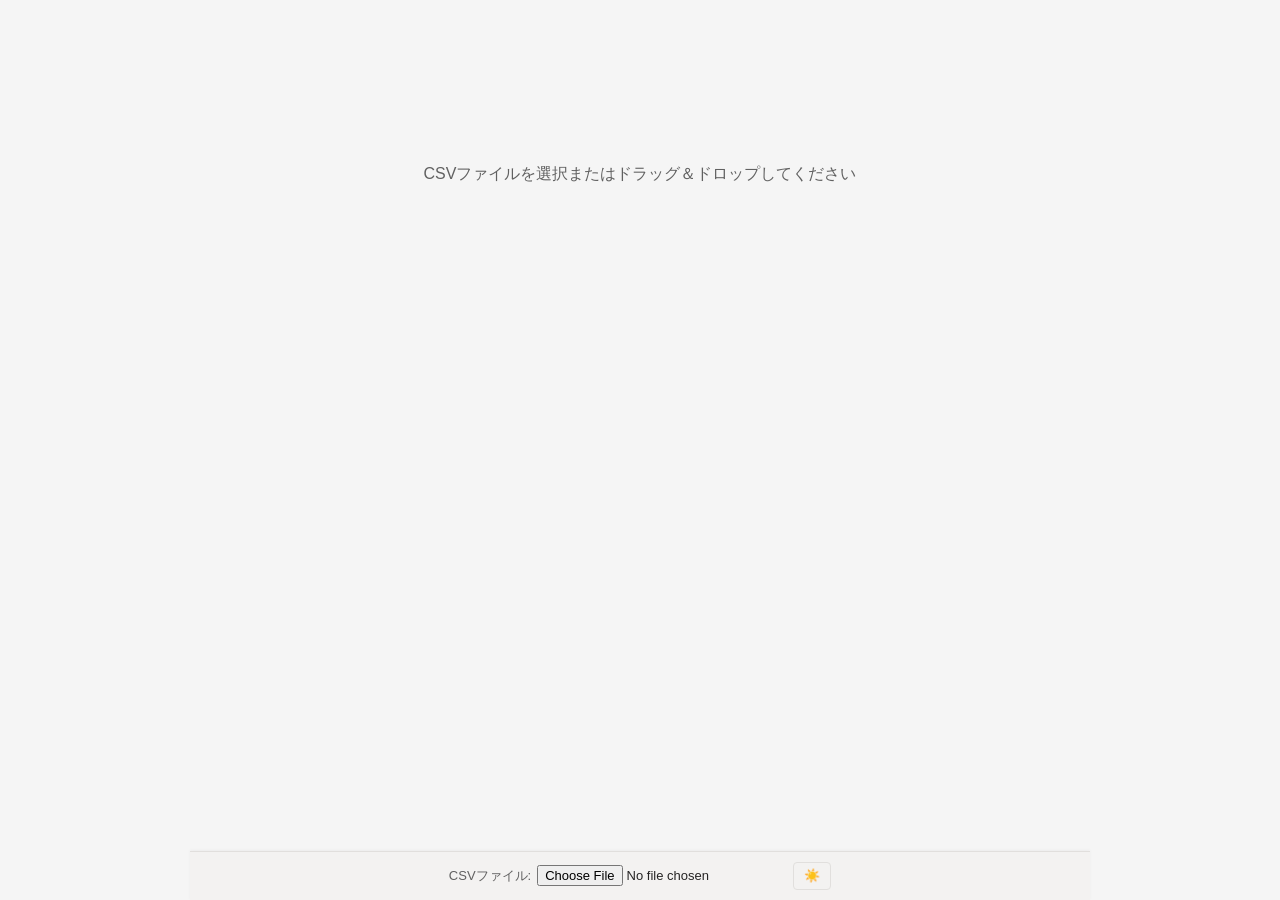
<file: index.html>
<!DOCTYPE html>
<html lang="ja">
<head>
    <meta charset="UTF-8">
    <meta name="viewport" content="width=device-width, initial-scale=1.0">
    <title>Teams Chat Viewer</title>
    <link rel="stylesheet" href="css/style.css">
</head>
<body>
    <div class="app-container">
        <div class="chat-header" id="chatHeader" style="display: none;">
            <h1 id="chatTitle"></h1>
        </div>

        <div class="chat-container" id="chatContainer">
            <div class="empty-state">
                <p>CSVファイルを選択またはドラッグ＆ドロップしてください</p>
            </div>
        </div>

        <div id="ariaStatus" class="sr-only" aria-live="polite" aria-atomic="true"></div>

        <div class="loading" id="loadingIndicator" style="display: none;">
            <div class="loading-spinner"></div>
            <span>読み込み中...</span>
        </div>

        <div class="controls">
            <div class="control-group">
                <label for="csvFile">CSVファイル:</label>
                <input type="file" id="csvFile" accept=".csv" aria-label="チャットログのCSVファイル">
            </div>
            <div class="control-group" id="selfSelectorGroup" style="display: none;">
                <label for="selfSelect">自分:</label>
                <select id="selfSelect" aria-label="自分として表示する送信者">
                    <option value="">-- 選択 --</option>
                </select>
            </div>
            <button class="btn-theme" id="themeToggle" title="テーマ切り替え" aria-label="ライト、ダーク、ハイコントラストのテーマを切り替え">☀️</button>
        </div>
    </div>

    <script src="js/app.js"></script>
</body>
</html>
</file>
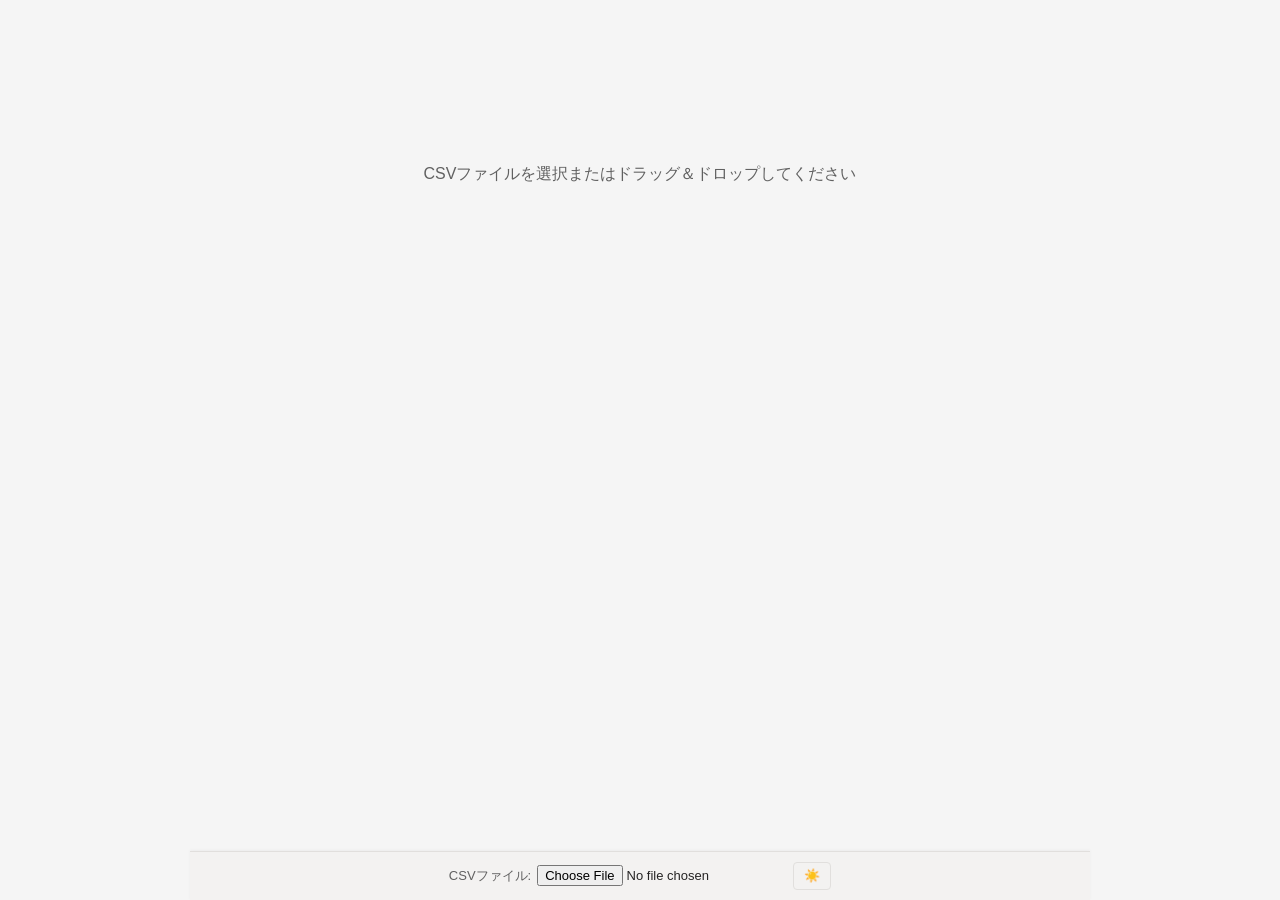
<file: teams-chat-csv-viewer.html>
<!DOCTYPE html>
<html lang="ja">
<head>
    <meta charset="UTF-8">
    <meta name="viewport" content="width=device-width, initial-scale=1.0">
    <title>Teams Chat Viewer</title>
    <style>
/* Teams Chat Viewer - CSS Variables for Light/Dark Theme */

/* Screen-reader only element for aria-live announcements */
.sr-only {
    position: absolute;
    width: 1px;
    height: 1px;
    padding: 0;
    margin: -1px;
    overflow: hidden;
    clip: rect(0, 0, 0, 0);
    white-space: nowrap;
    border: 0;
}

:root {
    /* Light Theme (default) */
    --bg-app: #f5f5f5;
    --bg-surface: #ffffff;
    --bg-surface-alt: #f3f2f1;
    --border-color: #e1dfdd;
    --text-primary: #252424;
    --text-secondary: #616161;
    --accent: #6264a7;
    --accent-bg: rgba(98, 100, 167, 0.1);
    --own-bubble: #e5e5f1;
    --own-bubble-text: #252424;
    --other-bubble: #ffffff;
    --other-bubble-text: #252424;
    --shadow: rgba(0, 0, 0, 0.08);
    --shadow-soft: rgba(0, 0, 0, 0.04);
}

[data-theme="light"] {
    /* Light Theme override — ensures explicit light setting works */
    --bg-app: #f5f5f5;
    --bg-surface: #ffffff;
    --bg-surface-alt: #f3f2f1;
    --border-color: #e1dfdd;
    --text-primary: #252424;
    --text-secondary: #616161;
    --accent: #6264a7;
    --accent-bg: rgba(98, 100, 167, 0.1);
    --own-bubble: #e5e5f1;
    --own-bubble-text: #252424;
    --other-bubble: #ffffff;
    --other-bubble-text: #252424;
    --shadow: rgba(0, 0, 0, 0.08);
    --shadow-soft: rgba(0, 0, 0, 0.04);
}

[data-theme="dark"] {
    /* Dark Theme (Teams dark mode inspired) */
    --bg-app: #1f1f1f;
    --bg-surface: #292929;
    --bg-surface-alt: #2d2d2d;
    --border-color: #3f3f3f;
    --text-primary: #ffffff;
    --text-secondary: #adadb8;
    --accent: #a6a7dc;
    --accent-bg: rgba(166, 167, 220, 0.15);
    --own-bubble: #2d2c5e;
    --own-bubble-text: #ffffff;
    --other-bubble: #323232;
    --other-bubble-text: #ffffff;
    --shadow: rgba(0, 0, 0, 0.2);
    --shadow-soft: rgba(0, 0, 0, 0.15);
}

[data-theme="high-contrast"] {
    /* High Contrast Theme (Teams HC Black) */
    --bg-app: #000000;
    --bg-surface: #000000;
    --bg-surface-alt: #000000;
    --border-color: #ffffff;
    --text-primary: #ffffff;
    --text-secondary: #ffffff;
    --accent: #ffff00;
    --accent-bg: rgba(255, 255, 0, 0.2);
    --own-bubble: #000000;
    --own-bubble-text: #ffffff;
    --other-bubble: #000000;
    --other-bubble-text: #ffffff;
    --shadow: rgba(255, 255, 255, 0.0);
    --shadow-soft: rgba(255, 255, 255, 0.0);
}

* {
    margin: 0;
    padding: 0;
    box-sizing: border-box;
}

body {
    font-family: "Segoe UI", "Helvetica Neue", Helvetica, Arial, sans-serif;
    background-color: var(--bg-app);
    color: var(--text-primary);
    line-height: 1.5;
}

.app-container {
    max-width: 900px;
    margin: 0 auto;
    min-height: 100vh;
    display: flex;
    flex-direction: column;
    background-color: var(--bg-app);
}

/* Controls */
.controls {
    background-color: var(--bg-surface-alt);
    border-top: 1px solid var(--border-color);
    padding: 10px 24px;
    display: flex;
    flex-wrap: wrap;
    gap: 10px;
    align-items: center;
    justify-content: center;
    position: sticky;
    bottom: 0;
    z-index: 100;
    box-shadow: 0 -1px 3px var(--shadow-soft);
    font-size: 13px;
}

.control-group {
    display: flex;
    align-items: center;
    gap: 6px;
}

.control-group label {
    font-size: 13px;
    font-weight: 500;
    color: var(--text-secondary);
    white-space: nowrap;
}

input[type="file"] {
    font-size: 13px;
    color: var(--text-primary);
    cursor: pointer;
}

select {
    font-size: 13px;
    padding: 4px 10px;
    border: 1px solid var(--border-color);
    border-radius: 4px;
    background-color: var(--bg-surface);
    color: var(--text-primary);
    cursor: pointer;
    min-width: 140px;
}

select:focus {
    border-color: var(--accent);
}

select:focus-visible {
    outline: 2px solid var(--accent);
    outline-offset: 2px;
}

input[type="file"]:focus-visible {
    outline: 2px solid var(--accent);
    outline-offset: 2px;
    border-radius: 4px;
}

.btn-theme:focus-visible {
    outline: 2px solid var(--accent);
    outline-offset: 2px;
}

/* Theme Toggle Button */
.btn-theme {
    background: none;
    border: 1px solid var(--border-color);
    border-radius: 4px;
    padding: 4px 10px;
    font-size: 13px;
    color: var(--text-secondary);
    cursor: pointer;
    transition: background-color 0.2s;
    line-height: 1.4;
}

.btn-theme:hover {
    background-color: var(--bg-surface);
    color: var(--text-primary);
}

[data-theme="high-contrast"] .btn-theme:hover {
    background-color: var(--text-primary);
    color: var(--bg-app);
    outline: 2px solid var(--text-primary);
}
.chat-header {
    background-color: var(--bg-surface-alt);
    padding: 20px 24px;
    border-bottom: 1px solid var(--border-color);
    text-align: center;
    position: sticky;
    top: 0;
    z-index: 101;
}

.chat-header h1 {
    font-size: 18px;
    font-weight: 700;
    color: var(--text-primary);
    margin: 0;
}

/* Loading Indicator */
.loading {
    display: flex;
    align-items: center;
    justify-content: center;
    gap: 10px;
    padding: 12px;
    position: sticky;
    top: 0;
    z-index: 102;
    background-color: var(--bg-surface);
    border-bottom: 1px solid var(--border-color);
    font-size: 13px;
    color: var(--text-secondary);
}

.loading-spinner {
    width: 16px;
    height: 16px;
    border: 2px solid var(--border-color);
    border-top-color: var(--accent);
    border-radius: 50%;
    animation: spin 0.8s linear infinite;
}

@keyframes spin {
    to { transform: rotate(360deg); }
}

/* Chat Container */
.chat-container {
    flex: 1;
    padding: 24px;
    padding-bottom: 100px;
    overflow-y: auto;
    display: flex;
    flex-direction: column;
    gap: 16px;
}

/* Drag-and-drop visual feedback */
.chat-container.drag-over {
    background-color: var(--accent-bg);
    outline: 2px dashed var(--accent);
    outline-offset: -12px;
    border-radius: 4px;
}

.empty-state {
    display: flex;
    align-items: center;
    justify-content: center;
    height: 100%;
    min-height: 300px;
    color: var(--text-secondary);
    font-size: 16px;
}

/* Message Bubble */
.message {
    display: flex;
    flex-direction: column;
    max-width: 80%;
    animation: fadeIn 0.2s ease-out;
    /* Browser-native virtual rendering: skip paint/layout for off-screen items */
    content-visibility: auto;
    contain-intrinsic-size: auto 60px;
}

/* Suppress animation after initial load to reduce composite layer overhead */
.loaded .message {
    animation: none;
}

/* Reduce gap for consecutive messages from the same sender */
.message[data-consecutive="true"] {
    margin-top: 4px;
}

@keyframes fadeIn {
    from {
        opacity: 0;
        transform: translateY(4px);
    }
    to {
        opacity: 1;
        transform: translateY(0);
    }
}

.message.own {
    align-self: flex-end;
    align-items: flex-end;
}

.message.other {
    align-self: flex-start;
    align-items: flex-start;
}

.message-header {
    display: flex;
    align-items: center;
    gap: 6px;
    margin-bottom: 2px;
    padding: 0 4px;
}

.message-sender {
    font-size: 12px;
    font-weight: 600;
    color: var(--accent);
}

.message.own .message-sender {
    color: var(--text-secondary);
}

.message-content {
    padding: 12px 16px;
    border-radius: 8px;
    font-size: 14px;
    line-height: 1.5;
    word-wrap: break-word;
    white-space: pre-wrap;
}

.message.own .message-content {
    background-color: var(--own-bubble);
    color: var(--own-bubble-text);
    border-bottom-right-radius: 2px;
}

.message.other .message-content {
    background-color: var(--other-bubble);
    color: var(--other-bubble-text);
    border-bottom-left-radius: 2px;
    box-shadow: 0 1px 2px var(--shadow);
}

[data-theme="high-contrast"] .message-content {
    border: 1px solid var(--border-color);
}

.message-time {
    font-size: 11px;
    color: var(--text-secondary);
}

.message-attachments {
    font-size: 11px;
    color: var(--accent);
    background-color: inherit;
    padding: 2px 8px;
    border-radius: 10px;
    text-decoration: none;
    display: block;
    text-align: left;
    margin-top: 4px;
}

.message-attachments:hover {
    text-decoration: underline;
}

/* Links inside message content */
.content-link {
    color: var(--accent);
    text-decoration: underline;
    word-break: break-all;
}

/* Respect user's motion preferences */
@media (prefers-reduced-motion: reduce) {
    .message {
        animation: none;
    }

    .loading-spinner {
        animation: none;
    }
}

/* Responsive */
@media (max-width: 600px) {
    .controls {
        flex-direction: column;
        align-items: stretch;
    }

    .control-group {
        flex-direction: column;
        align-items: flex-start;
    }

    select {
        width: 100%;
    }

    .chat-container {
        padding: 16px;
        padding-bottom: 100px;
    }

    .message {
        max-width: 90%;
    }
}
</style>
</head>
<body>
    <div class="app-container">
        <div class="chat-header" id="chatHeader" style="display: none;">
            <h1 id="chatTitle"></h1>
        </div>

        <div class="chat-container" id="chatContainer">
            <div class="empty-state">
                <p>CSVファイルを選択またはドラッグ＆ドロップしてください</p>
            </div>
        </div>

        <div id="ariaStatus" class="sr-only" aria-live="polite" aria-atomic="true"></div>

        <div class="loading" id="loadingIndicator" style="display: none;">
            <div class="loading-spinner"></div>
            <span>読み込み中...</span>
        </div>

        <div class="controls">
            <div class="control-group">
                <label for="csvFile">CSVファイル:</label>
                <input type="file" id="csvFile" accept=".csv" aria-label="チャットログのCSVファイル">
            </div>
            <div class="control-group" id="selfSelectorGroup" style="display: none;">
                <label for="selfSelect">自分:</label>
                <select id="selfSelect" aria-label="自分として表示する送信者">
                    <option value="">-- 選択 --</option>
                </select>
            </div>
            <button class="btn-theme" id="themeToggle" title="テーマ切り替え" aria-label="ライト、ダーク、ハイコントラストのテーマを切り替え">☀️</button>
        </div>
    </div>

    <script>
(function () {
    'use strict';

    // DOM Elements
    const csvFileInput = document.getElementById('csvFile');
    const selfSelect = document.getElementById('selfSelect');
    const selfSelectorGroup = document.getElementById('selfSelectorGroup');
    const chatHeader = document.getElementById('chatHeader');
    const chatTitle = document.getElementById('chatTitle');
    const chatContainer = document.getElementById('chatContainer');
    const themeToggle = document.getElementById('themeToggle');
    const loadingIndicator = document.getElementById('loadingIndicator');
    const ariaStatus = document.getElementById('ariaStatus');

    // State
    let parsedMessages = [];
    let currentSelf = '';
    let currentFileName = '';
    let currentTheme = 'light';

    // Theme definitions
    const THEMES = ['light', 'dark', 'high-contrast'];
    const THEME_ICONS = {
        light: '☀️',
        dark: '🌙',
        'high-contrast': '🔳'
    };

    /**
     * Parse CSV text (RFC 4180 compliant)
     * Handles quoted fields with embedded commas and newlines.
     */
    function parseCSV(text) {
        const lines = [];
        let currentLine = [];
        const fieldChars = [];
        let inQuotes = false;
        let i = 0;

        function flushField() {
            currentLine.push(fieldChars.join(''));
            fieldChars.length = 0;
        }

        while (i < text.length) {
            const char = text[i];
            const nextChar = text[i + 1];

            if (inQuotes) {
                if (char === '"') {
                    if (nextChar === '"') {
                        fieldChars.push('"');
                        i += 2;
                        continue;
                    } else {
                        inQuotes = false;
                    }
                } else {
                    fieldChars.push(char);
                }
            } else {
                if (char === '"') {
                    inQuotes = true;
                } else if (char === ',') {
                    flushField();
                } else if (char === '\r' && nextChar === '\n') {
                    flushField();
                    lines.push(currentLine);
                    currentLine = [];
                    i++; // skip \n
                } else if (char === '\n' || char === '\r') {
                    flushField();
                    lines.push(currentLine);
                    currentLine = [];
                } else {
                    fieldChars.push(char);
                }
            }
            i++;
        }

        // Flush remaining field
        flushField();
        if (currentLine.length > 1 || (currentLine.length === 1 && currentLine[0] !== '')) {
            lines.push(currentLine);
        }

        if (lines.length === 0) return [];

        const headers = lines[0];
        const result = [];

        for (let j = 1; j < lines.length; j++) {
            const row = lines[j];
            const obj = {};
            for (let k = 0; k < headers.length; k++) {
                const key = headers[k].trim().replace(/^"|"$/g, '');
                const value = row[k] !== undefined ? row[k] : '';
                obj[key] = value;
            }
            result.push(obj);
        }

        return result;
    }

    /**
     * Extract unique sender names from messages.
     */
    function extractSenders(messages) {
        const senders = new Set();
        for (const msg of messages) {
            if (msg.From) {
                senders.add(msg.From);
            }
        }
        return Array.from(senders);
    }

    /**
     * Update the "self" selector dropdown with sender names.
     */
    function updateSelfSelector(senders) {
        selfSelect.innerHTML = '<option value="">-- 選択 --</option>';
        for (const sender of senders) {
            const option = document.createElement('option');
            option.value = sender;
            option.textContent = sender;
            selfSelect.appendChild(option);
        }
    }

    /**
     * Populate a container with text nodes and clickable links.
     * URLs are parsed; link text is the decoded filename portion.
     */
    function appendContentWithLinks(container, text) {
        // Match URLs, but stop at closing brackets commonly used as delimiters
        const urlRegex = /(https?:\/\/[^\s)\]}>]+)/g;
        let lastIndex = 0;
        let match;
        let found = false;

        while ((match = urlRegex.exec(text)) !== null) {
            found = true;
            const fullMatch = match[0];
            let url = fullMatch;

            // Strip trailing punctuation
            while (url.length > 0 && '.,;:!?'.includes(url[url.length - 1])) {
                url = url.slice(0, -1);
            }

            // Check for unbalanced parentheses and restore ')' if needed
            let parenCount = 0;
            for (let i = 0; i < url.length; i++) {
                if (url[i] === '(') parenCount++;
                else if (url[i] === ')') parenCount--;
            }

            let restoredChars = '';
            if (parenCount > 0) {
                let pos = match.index + fullMatch.length;
                while (parenCount > 0 && pos < text.length && text[pos] === ')') {
                    restoredChars += ')';
                    url += ')';
                    parenCount--;
                    pos++;
                }
            }

            if (match.index > lastIndex) {
                container.appendChild(document.createTextNode(text.slice(lastIndex, match.index)));
            }

            let rawFileName = url.substring(url.lastIndexOf('/') + 1);
            if (!rawFileName) {
                const trimmed = url.replace(/\/+$/, '');
                rawFileName = trimmed.substring(trimmed.lastIndexOf('/') + 1) || trimmed;
            }
            let decodedFileName;
            try {
                decodedFileName = decodeURIComponent(rawFileName);
            } catch (_e) {
                decodedFileName = rawFileName;
            }
            const a = document.createElement('a');
            a.href = url;
            a.target = '_blank';
            a.rel = 'noopener noreferrer';
            a.className = 'content-link';
            a.textContent = decodedFileName;
            container.appendChild(a);

            lastIndex = match.index + fullMatch.length + restoredChars.length;
        }

        if (!found) {
            container.textContent = text;
        } else if (lastIndex < text.length) {
            container.appendChild(document.createTextNode(text.slice(lastIndex)));
        }
    }

    /**
     * Render a single message element.
     * @param {Object} message
     * @param {Object|null} prevMessage - previous message for consecutive detection
     */
    function createMessageElement(message, prevMessage) {
        const from = message.From || 'Unknown';
        const content = message.Content || '';
        const dateTime = message.DateTime || '';
        const attachments = message.Attachments || '';
        const isOwn = from === currentSelf;
        const isConsecutive = prevMessage && prevMessage.From === from;

        const msgDiv = document.createElement('div');
        msgDiv.className = 'message ' + (isOwn ? 'own' : 'other');
        if (isConsecutive) {
            msgDiv.setAttribute('data-consecutive', 'true');
        }

        const headerDiv = document.createElement('div');
        headerDiv.className = 'message-header';

        const senderDiv = document.createElement('div');
        senderDiv.className = 'message-sender';
        senderDiv.textContent = from;

        const timeSpan = document.createElement('span');
        timeSpan.className = 'message-time';
        timeSpan.textContent = dateTime;

        headerDiv.appendChild(senderDiv);
        headerDiv.appendChild(timeSpan);

        const contentDiv = document.createElement('div');
        contentDiv.className = 'message-content';
        appendContentWithLinks(contentDiv, content);

        if (attachments.trim()) {
            const rawUrl = attachments.trim();
            const rawFileName = rawUrl.substring(rawUrl.lastIndexOf('/') + 1);
            let decodedFileName;
            try {
                decodedFileName = decodeURIComponent(rawFileName);
            } catch (_e) {
                decodedFileName = rawFileName;
            }

            const attachLink = document.createElement('a');
            attachLink.className = 'message-attachments';
            attachLink.href = rawUrl;
            attachLink.target = '_blank';
            attachLink.rel = 'noopener noreferrer';
            attachLink.title = rawUrl;
            attachLink.textContent = '📎 ' + decodedFileName;

            if (content.trim()) {
                contentDiv.appendChild(document.createElement('br'));
            }
            contentDiv.appendChild(attachLink);
        }

        msgDiv.appendChild(headerDiv);
        msgDiv.appendChild(contentDiv);

        return msgDiv;
    }

    /**
     * Render all messages into the chat container.
     * Optimizations for large datasets:
     *   - Diff-update when only self-selection changed (same message count)
     *   - DocumentFragment batching for fewer reflows
     *   - Chunked rendering via requestAnimationFrame for >500 messages
     * @param {boolean} forceFullRender - skip diff update and always do full render
     */
    function renderMessages(forceFullRender) {
        const existing = chatContainer.querySelectorAll('.message');

        // Fast path: if message count hasn't changed, only toggle own/other classes
        if (!forceFullRender && existing.length > 0 && existing.length === parsedMessages.length) {
            let changed = false;
            existing.forEach((el, i) => {
                const shouldOwn = parsedMessages[i].From === currentSelf;
                const isOwn = el.classList.contains('own');
                if (shouldOwn !== isOwn) {
                    el.classList.toggle('own', shouldOwn);
                    el.classList.toggle('other', !shouldOwn);
                    changed = true;
                }
            });
            if (changed) return;
        }

        // Full render
        chatContainer.innerHTML = '';

        if (parsedMessages.length === 0) {
            chatContainer.innerHTML = '<div class="empty-state"><p>CSVファイルを選択またはドラッグ＆ドロップしてください</p></div>';
            return;
        }

        // Mark body as loaded to suppress entry animations on subsequent renders
        document.body.classList.add('loaded');

        // Small file: render all at once with DocumentFragment for fewer reflows
        if (parsedMessages.length <= 500) {
            const fragment = document.createDocumentFragment();
            for (let i = 0; i < parsedMessages.length; i++) {
                const prev = i > 0 ? parsedMessages[i - 1] : null;
                fragment.appendChild(createMessageElement(parsedMessages[i], prev));
            }
            chatContainer.appendChild(fragment);
            finishRender();
            return;
        }

        // Large file: chunked rendering to keep UI responsive
        const CHUNK_SIZE = 200;
        let index = 0;

        function renderChunk() {
            const fragment = document.createDocumentFragment();
            const end = Math.min(index + CHUNK_SIZE, parsedMessages.length);
            for (; index < end; index++) {
                const prev = index > 0 ? parsedMessages[index - 1] : null;
                fragment.appendChild(createMessageElement(parsedMessages[index], prev));
            }
            chatContainer.appendChild(fragment);

            if (index < parsedMessages.length) {
                requestAnimationFrame(renderChunk);
            } else {
                finishRender();
            }
        }

        renderChunk();
    }

    /**
     * Finish rendering: hide loading, announce status, and move focus for accessibility.
     */
    function finishRender() {
        if (loadingIndicator) {
            loadingIndicator.style.display = 'none';
        }
        if (ariaStatus) {
            ariaStatus.textContent = 'チャットログを ' + parsedMessages.length + ' 件読み込みました。';
        }
        chatContainer.setAttribute('tabindex', '-1');
        chatContainer.focus({ preventScroll: true });
    }

    /**
     * Read a File object as text.
     */
    function readFileAsText(file) {
        return new Promise((resolve, reject) => {
            const reader = new FileReader();
            reader.onload = (e) => resolve(e.target.result);
            reader.onerror = (e) => reject(e);
            reader.readAsText(file);
        });
    }

    /**
     * Process a CSV File object (used by both file input and drag-and-drop).
     */
    async function processFile(file) {
        if (!file) return;

        currentFileName = file.name.replace(/\.csv$/i, '');

        // Show loading indicator
        if (loadingIndicator) {
            loadingIndicator.style.display = 'flex';
        }

        try {
            let text = await readFileAsText(file);
            // Strip UTF-8 BOM if present
            if (text.charCodeAt(0) === 0xFEFF) {
                text = text.slice(1);
            }
            parsedMessages = parseCSV(text);
            // Sort by DateTime so oldest messages appear at the top (past → future, top → bottom)
            parsedMessages.sort(function (a, b) {
                return new Date(a.DateTime) - new Date(b.DateTime);
            });

            // Update header
            chatTitle.textContent = currentFileName;
            chatHeader.style.display = 'block';

            // Update self selector
            const senders = extractSenders(parsedMessages);
            updateSelfSelector(senders);
            selfSelectorGroup.style.display = senders.length > 0 ? 'flex' : 'none';

            // Reset self selection
            currentSelf = '';
            selfSelect.value = '';

            // Render (loading will be hidden inside finishRender)
            renderMessages(true);
        } catch (err) {
            if (loadingIndicator) {
                loadingIndicator.style.display = 'none';
            }
            alert('CSVファイルの読み込みに失敗しました: ' + err.message);
            console.error(err);
        }
    }

    /**
     * Handle CSV file selection.
     */
    function handleFileSelect(event) {
        const file = event.target.files[0];
        processFile(file);
    }

    /**
     * Handle drag-and-drop events on the chat container.
     */
    function handleDragOver(event) {
        event.preventDefault();
        chatContainer.classList.add('drag-over');
    }

    function handleDragLeave(event) {
        chatContainer.classList.remove('drag-over');
    }

    function handleDrop(event) {
        event.preventDefault();
        chatContainer.classList.remove('drag-over');

        const file = event.dataTransfer.files[0];
        if (file && file.name.toLowerCase().endsWith('.csv')) {
            processFile(file);
            if (ariaStatus) {
                ariaStatus.textContent = 'CSVファイル ' + file.name + ' をドロップしました。';
            }
        } else {
            if (ariaStatus) {
                ariaStatus.textContent = 'CSVファイル以外はドロップできません。';
            }
        }
    }

    /**
     * Handle self-selection change.
     */
    function handleSelfChange(event) {
        currentSelf = event.target.value;
        renderMessages();
    }

    /**
     * Theme toggle logic.
     */
    function applyTheme(theme) {
        if (!THEMES.includes(theme)) {
            console.warn('Invalid theme:', theme);
            theme = 'light';
        }
        currentTheme = theme;
        document.documentElement.setAttribute('data-theme', currentTheme);
        if (themeToggle) {
            themeToggle.textContent = THEME_ICONS[currentTheme];
        }
        try {
            localStorage.setItem('teamsChatTheme', currentTheme);
        } catch (_e) {
            // ignore (e.g. private mode where localStorage is disabled)
        }
    }

    function initTheme() {
        let saved;
        try {
            saved = localStorage.getItem('teamsChatTheme');
        } catch (_e) {
            saved = null;
        }
        if (THEMES.includes(saved)) {
            applyTheme(saved);
        } else if (window.matchMedia && window.matchMedia('(forced-colors: active)').matches) {
            applyTheme('high-contrast');
        } else if (window.matchMedia && window.matchMedia('(prefers-color-scheme: dark)').matches) {
            applyTheme('dark');
        } else {
            applyTheme('light');
        }
    }

    function handleThemeToggle() {
        const nextIndex = (THEMES.indexOf(currentTheme) + 1) % THEMES.length;
        applyTheme(THEMES[nextIndex]);
    }

    // Event listeners
    csvFileInput.addEventListener('change', handleFileSelect);
    selfSelect.addEventListener('change', handleSelfChange);
    themeToggle.addEventListener('click', handleThemeToggle);

    chatContainer.addEventListener('dragover', handleDragOver);
    chatContainer.addEventListener('dragleave', handleDragLeave);
    chatContainer.addEventListener('drop', handleDrop);

    initTheme();
})();
</script>
</body>
</html>
</file>
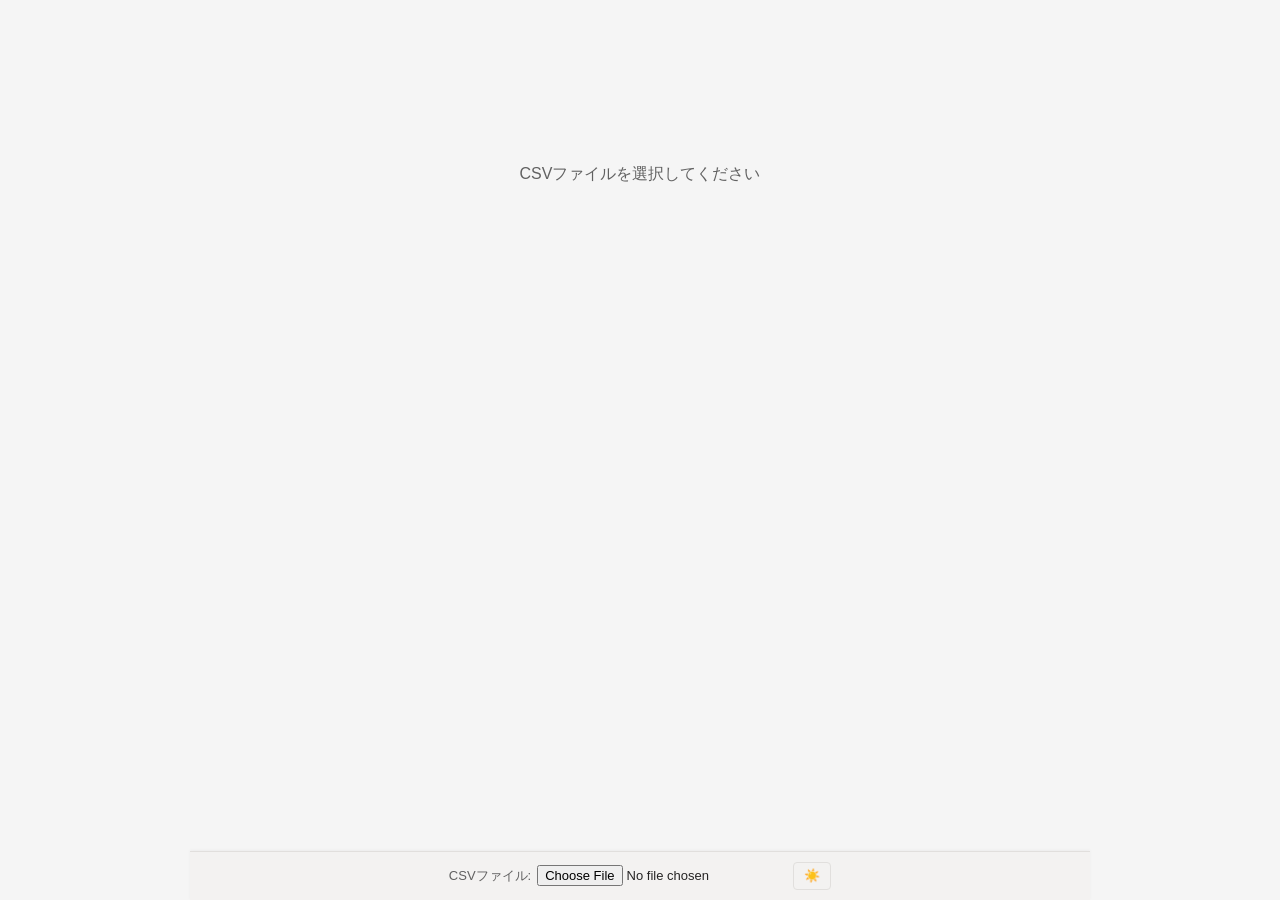
<file: TeamsChat_CSV_Viewer.html>
<!DOCTYPE html>
<html lang="ja">
<head>
    <meta charset="UTF-8">
    <meta name="viewport" content="width=device-width, initial-scale=1.0">
    <title>Teams Chat Viewer</title>
    <style>
/* Teams Chat Viewer - CSS Variables for Light/Dark Theme */

/* Screen-reader only element for aria-live announcements */
.sr-only {
    position: absolute;
    width: 1px;
    height: 1px;
    padding: 0;
    margin: -1px;
    overflow: hidden;
    clip: rect(0, 0, 0, 0);
    white-space: nowrap;
    border: 0;
}

:root {
    /* Light Theme (default) */
    --bg-app: #f5f5f5;
    --bg-surface: #ffffff;
    --bg-surface-alt: #f3f2f1;
    --border-color: #e1dfdd;
    --text-primary: #252424;
    --text-secondary: #616161;
    --accent: #6264a7;
    --accent-bg: rgba(98, 100, 167, 0.1);
    --own-bubble: #e5e5f1;
    --own-bubble-text: #252424;
    --other-bubble: #ffffff;
    --other-bubble-text: #252424;
    --shadow: rgba(0, 0, 0, 0.08);
    --shadow-soft: rgba(0, 0, 0, 0.04);
}

[data-theme="dark"] {
    /* Dark Theme (Teams dark mode inspired) */
    --bg-app: #1f1f1f;
    --bg-surface: #292929;
    --bg-surface-alt: #2d2d2d;
    --border-color: #3f3f3f;
    --text-primary: #ffffff;
    --text-secondary: #adadb8;
    --accent: #a6a7dc;
    --accent-bg: rgba(166, 167, 220, 0.15);
    --own-bubble: #2d2c5e;
    --own-bubble-text: #ffffff;
    --other-bubble: #323232;
    --other-bubble-text: #ffffff;
    --shadow: rgba(0, 0, 0, 0.2);
    --shadow-soft: rgba(0, 0, 0, 0.15);
}

* {
    margin: 0;
    padding: 0;
    box-sizing: border-box;
}

body {
    font-family: "Segoe UI", "Helvetica Neue", Helvetica, Arial, sans-serif;
    background-color: var(--bg-app);
    color: var(--text-primary);
    line-height: 1.5;
}

.app-container {
    max-width: 900px;
    margin: 0 auto;
    min-height: 100vh;
    display: flex;
    flex-direction: column;
    background-color: var(--bg-app);
}

/* Controls */
.controls {
    background-color: var(--bg-surface-alt);
    border-top: 1px solid var(--border-color);
    padding: 10px 24px;
    display: flex;
    flex-wrap: wrap;
    gap: 10px;
    align-items: center;
    justify-content: center;
    position: sticky;
    bottom: 0;
    z-index: 100;
    box-shadow: 0 -1px 3px var(--shadow-soft);
    font-size: 13px;
}

.control-group {
    display: flex;
    align-items: center;
    gap: 6px;
}

.control-group label {
    font-size: 13px;
    font-weight: 500;
    color: var(--text-secondary);
    white-space: nowrap;
}

input[type="file"] {
    font-size: 13px;
    color: var(--text-primary);
    cursor: pointer;
}

select {
    font-size: 13px;
    padding: 4px 10px;
    border: 1px solid var(--border-color);
    border-radius: 4px;
    background-color: var(--bg-surface);
    color: var(--text-primary);
    cursor: pointer;
    min-width: 140px;
}

select:focus {
    border-color: var(--accent);
}

select:focus-visible {
    outline: 2px solid var(--accent);
    outline-offset: 2px;
}

input[type="file"]:focus-visible {
    outline: 2px solid var(--accent);
    outline-offset: 2px;
    border-radius: 4px;
}

.btn-theme:focus-visible {
    outline: 2px solid var(--accent);
    outline-offset: 2px;
}

/* Theme Toggle Button */
.btn-theme {
    background: none;
    border: 1px solid var(--border-color);
    border-radius: 4px;
    padding: 4px 10px;
    font-size: 13px;
    color: var(--text-secondary);
    cursor: pointer;
    transition: background-color 0.2s;
    line-height: 1.4;
}

.btn-theme:hover {
    background-color: var(--bg-surface);
    color: var(--text-primary);
}

/* Chat Header */
.chat-header {
    background-color: var(--bg-surface-alt);
    padding: 20px 24px;
    border-bottom: 1px solid var(--border-color);
    text-align: center;
    position: sticky;
    top: 0;
    z-index: 101;
}

.chat-header h1 {
    font-size: 18px;
    font-weight: 700;
    color: var(--text-primary);
    margin: 0;
}

/* Loading Indicator */
.loading {
    display: flex;
    align-items: center;
    justify-content: center;
    gap: 10px;
    padding: 12px;
    position: sticky;
    top: 0;
    z-index: 102;
    background-color: var(--bg-surface);
    border-bottom: 1px solid var(--border-color);
    font-size: 13px;
    color: var(--text-secondary);
}

.loading-spinner {
    width: 16px;
    height: 16px;
    border: 2px solid var(--border-color);
    border-top-color: var(--accent);
    border-radius: 50%;
    animation: spin 0.8s linear infinite;
}

@keyframes spin {
    to { transform: rotate(360deg); }
}

/* Chat Container */
.chat-container {
    flex: 1;
    padding: 24px;
    padding-bottom: 100px;
    overflow-y: auto;
    display: flex;
    flex-direction: column;
    gap: 16px;
}

.empty-state {
    display: flex;
    align-items: center;
    justify-content: center;
    height: 100%;
    min-height: 300px;
    color: var(--text-secondary);
    font-size: 16px;
}

/* Message Bubble */
.message {
    display: flex;
    flex-direction: column;
    max-width: 80%;
    animation: fadeIn 0.2s ease-out;
    /* Browser-native virtual rendering: skip paint/layout for off-screen items */
    content-visibility: auto;
    contain-intrinsic-size: auto 60px;
}

/* Suppress animation after initial load to reduce composite layer overhead */
.loaded .message {
    animation: none;
}

/* Reduce gap for consecutive messages from the same sender */
.message[data-consecutive="true"] {
    margin-top: 4px;
}

@keyframes fadeIn {
    from {
        opacity: 0;
        transform: translateY(4px);
    }
    to {
        opacity: 1;
        transform: translateY(0);
    }
}

.message.own {
    align-self: flex-end;
    align-items: flex-end;
}

.message.other {
    align-self: flex-start;
    align-items: flex-start;
}

.message-sender {
    font-size: 12px;
    font-weight: 600;
    color: var(--accent);
    margin-bottom: 2px;
    padding: 0 4px;
}

.message.own .message-sender {
    color: var(--text-secondary);
}

.message-content {
    padding: 12px 16px;
    border-radius: 8px;
    font-size: 14px;
    line-height: 1.5;
    word-wrap: break-word;
    white-space: pre-wrap;
}

.message.own .message-content {
    background-color: var(--own-bubble);
    color: var(--own-bubble-text);
    border-bottom-right-radius: 2px;
}

.message.other .message-content {
    background-color: var(--other-bubble);
    color: var(--other-bubble-text);
    border-bottom-left-radius: 2px;
    box-shadow: 0 1px 2px var(--shadow);
}

.message-meta {
    display: flex;
    align-items: center;
    gap: 6px;
    margin-top: 2px;
    padding: 0 4px;
}

.message-time {
    font-size: 11px;
    color: var(--text-secondary);
}

.message-attachments {
    font-size: 11px;
    color: var(--accent);
    background-color: var(--accent-bg);
    padding: 2px 8px;
    border-radius: 10px;
}

/* Respect user's motion preferences */
@media (prefers-reduced-motion: reduce) {
    .message {
        animation: none;
    }

    .loading-spinner {
        animation: none;
    }
}

/* Responsive */
@media (max-width: 600px) {
    .controls {
        flex-direction: column;
        align-items: stretch;
    }

    .control-group {
        flex-direction: column;
        align-items: flex-start;
    }

    select {
        width: 100%;
    }

    .chat-container {
        padding: 16px;
        padding-bottom: 100px;
    }

    .message {
        max-width: 90%;
    }
}
</style>
</head>
<body>
    <div class="app-container">
        <div class="chat-header" id="chatHeader" style="display: none;">
            <h1 id="chatTitle"></h1>
        </div>

        <div class="chat-container" id="chatContainer">
            <div class="empty-state">
                <p>CSVファイルを選択してください</p>
            </div>
        </div>

        <div id="ariaStatus" class="sr-only" aria-live="polite" aria-atomic="true"></div>

        <div class="loading" id="loadingIndicator" style="display: none;">
            <div class="loading-spinner"></div>
            <span>読み込み中...</span>
        </div>

        <div class="controls">
            <div class="control-group">
                <label for="csvFile">CSVファイル:</label>
                <input type="file" id="csvFile" accept=".csv" aria-label="チャットログのCSVファイル">
            </div>
            <div class="control-group" id="selfSelectorGroup" style="display: none;">
                <label for="selfSelect">自分:</label>
                <select id="selfSelect" aria-label="自分として表示する送信者">
                    <option value="">-- 選択 --</option>
                </select>
            </div>
            <button class="btn-theme" id="themeToggle" title="テーマ切り替え" aria-label="ライトテーマとダークテーマを切り替え">☀️</button>
        </div>
    </div>

    <script>
(function () {
    'use strict';

    // DOM Elements
    const csvFileInput = document.getElementById('csvFile');
    const selfSelect = document.getElementById('selfSelect');
    const selfSelectorGroup = document.getElementById('selfSelectorGroup');
    const chatHeader = document.getElementById('chatHeader');
    const chatTitle = document.getElementById('chatTitle');
    const chatContainer = document.getElementById('chatContainer');
    const themeToggle = document.getElementById('themeToggle');
    const loadingIndicator = document.getElementById('loadingIndicator');
    const ariaStatus = document.getElementById('ariaStatus');

    // State
    let parsedMessages = [];
    let currentSelf = '';
    let currentFileName = '';
    let isDark = false;

    /**
     * Parse CSV text (RFC 4180 compliant)
     * Handles quoted fields with embedded commas and newlines.
     */
    function parseCSV(text) {
        const lines = [];
        let currentLine = [];
        const fieldChars = [];
        let inQuotes = false;
        let i = 0;

        function flushField() {
            currentLine.push(fieldChars.join(''));
            fieldChars.length = 0;
        }

        while (i < text.length) {
            const char = text[i];
            const nextChar = text[i + 1];

            if (inQuotes) {
                if (char === '"') {
                    if (nextChar === '"') {
                        fieldChars.push('"');
                        i += 2;
                        continue;
                    } else {
                        inQuotes = false;
                    }
                } else {
                    fieldChars.push(char);
                }
            } else {
                if (char === '"') {
                    inQuotes = true;
                } else if (char === ',') {
                    flushField();
                } else if (char === '\r' && nextChar === '\n') {
                    flushField();
                    lines.push(currentLine);
                    currentLine = [];
                    i++; // skip \n
                } else if (char === '\n' || char === '\r') {
                    flushField();
                    lines.push(currentLine);
                    currentLine = [];
                } else {
                    fieldChars.push(char);
                }
            }
            i++;
        }

        // Flush remaining field
        flushField();
        if (currentLine.length > 1 || (currentLine.length === 1 && currentLine[0] !== '')) {
            lines.push(currentLine);
        }

        if (lines.length === 0) return [];

        const headers = lines[0];
        const result = [];

        for (let j = 1; j < lines.length; j++) {
            const row = lines[j];
            const obj = {};
            for (let k = 0; k < headers.length; k++) {
                const key = headers[k].trim().replace(/^"|"$/g, '');
                const value = row[k] !== undefined ? row[k] : '';
                obj[key] = value;
            }
            result.push(obj);
        }

        return result;
    }

    /**
     * Extract unique sender names from messages.
     */
    function extractSenders(messages) {
        const senders = new Set();
        for (const msg of messages) {
            if (msg.From) {
                senders.add(msg.From);
            }
        }
        return Array.from(senders);
    }

    /**
     * Update the "self" selector dropdown with sender names.
     */
    function updateSelfSelector(senders) {
        selfSelect.innerHTML = '<option value="">-- 選択 --</option>';
        for (const sender of senders) {
            const option = document.createElement('option');
            option.value = sender;
            option.textContent = sender;
            selfSelect.appendChild(option);
        }
    }

    /**
     * Render a single message element.
     * @param {Object} message
     * @param {Object|null} prevMessage - previous message for consecutive detection
     */
    function createMessageElement(message, prevMessage) {
        const from = message.From || 'Unknown';
        const content = message.Content || '';
        const dateTime = message.DateTime || '';
        const attachments = message.Attachments || '';
        const isOwn = from === currentSelf;
        const isConsecutive = prevMessage && prevMessage.From === from;

        const msgDiv = document.createElement('div');
        msgDiv.className = 'message ' + (isOwn ? 'own' : 'other');
        if (isConsecutive) {
            msgDiv.setAttribute('data-consecutive', 'true');
        }

        const senderDiv = document.createElement('div');
        senderDiv.className = 'message-sender';
        senderDiv.textContent = from;

        const contentDiv = document.createElement('div');
        contentDiv.className = 'message-content';
        contentDiv.textContent = content;

        const metaDiv = document.createElement('div');
        metaDiv.className = 'message-meta';

        const timeSpan = document.createElement('span');
        timeSpan.className = 'message-time';
        timeSpan.textContent = dateTime;
        metaDiv.appendChild(timeSpan);

        if (attachments.trim()) {
            const attachSpan = document.createElement('span');
            attachSpan.className = 'message-attachments';
            attachSpan.textContent = '📎 ' + attachments;
            metaDiv.appendChild(attachSpan);
        }

        msgDiv.appendChild(senderDiv);
        msgDiv.appendChild(contentDiv);
        msgDiv.appendChild(metaDiv);

        return msgDiv;
    }

    /**
     * Render all messages into the chat container.
     * Optimizations for large datasets:
     *   - Diff-update when only self-selection changed (same message count)
     *   - DocumentFragment batching for fewer reflows
     *   - Chunked rendering via requestAnimationFrame for >500 messages
     * @param {boolean} forceFullRender - skip diff update and always do full render
     */
    function renderMessages(forceFullRender) {
        const existing = chatContainer.querySelectorAll('.message');

        // Fast path: if message count hasn't changed, only toggle own/other classes
        if (!forceFullRender && existing.length > 0 && existing.length === parsedMessages.length) {
            let changed = false;
            existing.forEach((el, i) => {
                const shouldOwn = parsedMessages[i].From === currentSelf;
                const isOwn = el.classList.contains('own');
                if (shouldOwn !== isOwn) {
                    el.classList.toggle('own', shouldOwn);
                    el.classList.toggle('other', !shouldOwn);
                    changed = true;
                }
            });
            if (changed) return;
        }

        // Full render
        chatContainer.innerHTML = '';

        if (parsedMessages.length === 0) {
            chatContainer.innerHTML = '<div class="empty-state"><p>CSVファイルを選択してください</p></div>';
            return;
        }

        // Mark body as loaded to suppress entry animations on subsequent renders
        document.body.classList.add('loaded');

        // Small file: render all at once with DocumentFragment for fewer reflows
        if (parsedMessages.length <= 500) {
            const fragment = document.createDocumentFragment();
            for (let i = 0; i < parsedMessages.length; i++) {
                const prev = i > 0 ? parsedMessages[i - 1] : null;
                fragment.appendChild(createMessageElement(parsedMessages[i], prev));
            }
            chatContainer.appendChild(fragment);
            finishRender();
            return;
        }

        // Large file: chunked rendering to keep UI responsive
        const CHUNK_SIZE = 200;
        let index = 0;

        function renderChunk() {
            const fragment = document.createDocumentFragment();
            const end = Math.min(index + CHUNK_SIZE, parsedMessages.length);
            for (; index < end; index++) {
                const prev = index > 0 ? parsedMessages[index - 1] : null;
                fragment.appendChild(createMessageElement(parsedMessages[index], prev));
            }
            chatContainer.appendChild(fragment);

            if (index < parsedMessages.length) {
                requestAnimationFrame(renderChunk);
            } else {
                finishRender();
            }
        }

        renderChunk();
    }

    /**
     * Finish rendering: hide loading, announce status, and move focus for accessibility.
     */
    function finishRender() {
        if (loadingIndicator) {
            loadingIndicator.style.display = 'none';
        }
        if (ariaStatus) {
            ariaStatus.textContent = 'チャットログを ' + parsedMessages.length + ' 件読み込みました。';
        }
        chatContainer.setAttribute('tabindex', '-1');
        chatContainer.focus({ preventScroll: true });
    }

    /**
     * Read a File object as text.
     */
    function readFileAsText(file) {
        return new Promise((resolve, reject) => {
            const reader = new FileReader();
            reader.onload = (e) => resolve(e.target.result);
            reader.onerror = (e) => reject(e);
            reader.readAsText(file);
        });
    }

    /**
     * Handle CSV file selection.
     */
    async function handleFileSelect(event) {
        const file = event.target.files[0];
        if (!file) return;

        currentFileName = file.name.replace(/\.csv$/i, '');

        // Show loading indicator
        if (loadingIndicator) {
            loadingIndicator.style.display = 'flex';
        }

        try {
            let text = await readFileAsText(file);
            // Strip UTF-8 BOM if present
            if (text.charCodeAt(0) === 0xFEFF) {
                text = text.slice(1);
            }
            parsedMessages = parseCSV(text);
            // Sort by DateTime so oldest messages appear at the top (past → future, top → bottom)
            parsedMessages.sort(function (a, b) {
                return new Date(a.DateTime) - new Date(b.DateTime);
            });

            // Update header
            chatTitle.textContent = currentFileName;
            chatHeader.style.display = 'block';

            // Update self selector
            const senders = extractSenders(parsedMessages);
            updateSelfSelector(senders);
            selfSelectorGroup.style.display = senders.length > 0 ? 'flex' : 'none';

            // Reset self selection
            currentSelf = '';
            selfSelect.value = '';

            // Render (loading will be hidden inside finishRender)
            renderMessages(true);
        } catch (err) {
            if (loadingIndicator) {
                loadingIndicator.style.display = 'none';
            }
            alert('CSVファイルの読み込みに失敗しました: ' + err.message);
            console.error(err);
        }
    }

    /**
     * Handle self-selection change.
     */
    function handleSelfChange(event) {
        currentSelf = event.target.value;
        renderMessages();
    }

    /**
     * Theme toggle logic.
     */
    function applyTheme(dark) {
        isDark = dark;
        if (isDark) {
            document.documentElement.setAttribute('data-theme', 'dark');
            themeToggle.textContent = '🌙';
        } else {
            document.documentElement.removeAttribute('data-theme');
            themeToggle.textContent = '☀️';
        }
        try {
            localStorage.setItem('teamsChatTheme', isDark ? 'dark' : 'light');
        } catch (_e) {
            // ignore (e.g. private mode where localStorage is disabled)
        }
    }

    function initTheme() {
        let saved;
        try {
            saved = localStorage.getItem('teamsChatTheme');
        } catch (_e) {
            saved = null;
        }
        if (saved === 'dark') {
            applyTheme(true);
        } else if (saved === 'light') {
            applyTheme(false);
        } else {
            // Default to system preference
            applyTheme(window.matchMedia && window.matchMedia('(prefers-color-scheme: dark)').matches);
        }
    }

    function handleThemeToggle() {
        applyTheme(!isDark);
    }

    // Event listeners
    csvFileInput.addEventListener('change', handleFileSelect);
    selfSelect.addEventListener('change', handleSelfChange);
    themeToggle.addEventListener('click', handleThemeToggle);

    initTheme();
})();
</script>
</body>
</html>
</file>
<file: css/style.css>
/* Teams Chat Viewer - CSS Variables for Light/Dark Theme */

/* Screen-reader only element for aria-live announcements */
.sr-only {
    position: absolute;
    width: 1px;
    height: 1px;
    padding: 0;
    margin: -1px;
    overflow: hidden;
    clip: rect(0, 0, 0, 0);
    white-space: nowrap;
    border: 0;
}

:root {
    /* Light Theme (default) */
    --bg-app: #f5f5f5;
    --bg-surface: #ffffff;
    --bg-surface-alt: #f3f2f1;
    --border-color: #e1dfdd;
    --text-primary: #252424;
    --text-secondary: #616161;
    --accent: #6264a7;
    --accent-bg: rgba(98, 100, 167, 0.1);
    --own-bubble: #e5e5f1;
    --own-bubble-text: #252424;
    --other-bubble: #ffffff;
    --other-bubble-text: #252424;
    --shadow: rgba(0, 0, 0, 0.08);
    --shadow-soft: rgba(0, 0, 0, 0.04);
}

[data-theme="light"] {
    /* Light Theme override — ensures explicit light setting works */
    --bg-app: #f5f5f5;
    --bg-surface: #ffffff;
    --bg-surface-alt: #f3f2f1;
    --border-color: #e1dfdd;
    --text-primary: #252424;
    --text-secondary: #616161;
    --accent: #6264a7;
    --accent-bg: rgba(98, 100, 167, 0.1);
    --own-bubble: #e5e5f1;
    --own-bubble-text: #252424;
    --other-bubble: #ffffff;
    --other-bubble-text: #252424;
    --shadow: rgba(0, 0, 0, 0.08);
    --shadow-soft: rgba(0, 0, 0, 0.04);
}

[data-theme="dark"] {
    /* Dark Theme (Teams dark mode inspired) */
    --bg-app: #1f1f1f;
    --bg-surface: #292929;
    --bg-surface-alt: #2d2d2d;
    --border-color: #3f3f3f;
    --text-primary: #ffffff;
    --text-secondary: #adadb8;
    --accent: #a6a7dc;
    --accent-bg: rgba(166, 167, 220, 0.15);
    --own-bubble: #2d2c5e;
    --own-bubble-text: #ffffff;
    --other-bubble: #323232;
    --other-bubble-text: #ffffff;
    --shadow: rgba(0, 0, 0, 0.2);
    --shadow-soft: rgba(0, 0, 0, 0.15);
}

[data-theme="high-contrast"] {
    /* High Contrast Theme (Teams HC Black) */
    --bg-app: #000000;
    --bg-surface: #000000;
    --bg-surface-alt: #000000;
    --border-color: #ffffff;
    --text-primary: #ffffff;
    --text-secondary: #ffffff;
    --accent: #ffff00;
    --accent-bg: rgba(255, 255, 0, 0.2);
    --own-bubble: #000000;
    --own-bubble-text: #ffffff;
    --other-bubble: #000000;
    --other-bubble-text: #ffffff;
    --shadow: rgba(255, 255, 255, 0.0);
    --shadow-soft: rgba(255, 255, 255, 0.0);
}

* {
    margin: 0;
    padding: 0;
    box-sizing: border-box;
}

body {
    font-family: "Segoe UI", "Helvetica Neue", Helvetica, Arial, sans-serif;
    background-color: var(--bg-app);
    color: var(--text-primary);
    line-height: 1.5;
}

.app-container {
    max-width: 900px;
    margin: 0 auto;
    min-height: 100vh;
    display: flex;
    flex-direction: column;
    background-color: var(--bg-app);
}

/* Controls */
.controls {
    background-color: var(--bg-surface-alt);
    border-top: 1px solid var(--border-color);
    padding: 10px 24px;
    display: flex;
    flex-wrap: wrap;
    gap: 10px;
    align-items: center;
    justify-content: center;
    position: sticky;
    bottom: 0;
    z-index: 100;
    box-shadow: 0 -1px 3px var(--shadow-soft);
    font-size: 13px;
}

.control-group {
    display: flex;
    align-items: center;
    gap: 6px;
}

.control-group label {
    font-size: 13px;
    font-weight: 500;
    color: var(--text-secondary);
    white-space: nowrap;
}

input[type="file"] {
    font-size: 13px;
    color: var(--text-primary);
    cursor: pointer;
}

select {
    font-size: 13px;
    padding: 4px 10px;
    border: 1px solid var(--border-color);
    border-radius: 4px;
    background-color: var(--bg-surface);
    color: var(--text-primary);
    cursor: pointer;
    min-width: 140px;
}

select:focus {
    border-color: var(--accent);
}

select:focus-visible {
    outline: 2px solid var(--accent);
    outline-offset: 2px;
}

input[type="file"]:focus-visible {
    outline: 2px solid var(--accent);
    outline-offset: 2px;
    border-radius: 4px;
}

.btn-theme:focus-visible {
    outline: 2px solid var(--accent);
    outline-offset: 2px;
}

/* Theme Toggle Button */
.btn-theme {
    background: none;
    border: 1px solid var(--border-color);
    border-radius: 4px;
    padding: 4px 10px;
    font-size: 13px;
    color: var(--text-secondary);
    cursor: pointer;
    transition: background-color 0.2s;
    line-height: 1.4;
}

.btn-theme:hover {
    background-color: var(--bg-surface);
    color: var(--text-primary);
}

[data-theme="high-contrast"] .btn-theme:hover {
    background-color: var(--text-primary);
    color: var(--bg-app);
    outline: 2px solid var(--text-primary);
}
.chat-header {
    background-color: var(--bg-surface-alt);
    padding: 20px 24px;
    border-bottom: 1px solid var(--border-color);
    text-align: center;
    position: sticky;
    top: 0;
    z-index: 101;
}

.chat-header h1 {
    font-size: 18px;
    font-weight: 700;
    color: var(--text-primary);
    margin: 0;
}

/* Loading Indicator */
.loading {
    display: flex;
    align-items: center;
    justify-content: center;
    gap: 10px;
    padding: 12px;
    position: sticky;
    top: 0;
    z-index: 102;
    background-color: var(--bg-surface);
    border-bottom: 1px solid var(--border-color);
    font-size: 13px;
    color: var(--text-secondary);
}

.loading-spinner {
    width: 16px;
    height: 16px;
    border: 2px solid var(--border-color);
    border-top-color: var(--accent);
    border-radius: 50%;
    animation: spin 0.8s linear infinite;
}

@keyframes spin {
    to { transform: rotate(360deg); }
}

/* Chat Container */
.chat-container {
    flex: 1;
    padding: 24px;
    padding-bottom: 100px;
    overflow-y: auto;
    display: flex;
    flex-direction: column;
    gap: 16px;
}

/* Drag-and-drop visual feedback */
.chat-container.drag-over {
    background-color: var(--accent-bg);
    outline: 2px dashed var(--accent);
    outline-offset: -12px;
    border-radius: 4px;
}

.empty-state {
    display: flex;
    align-items: center;
    justify-content: center;
    height: 100%;
    min-height: 300px;
    color: var(--text-secondary);
    font-size: 16px;
}

/* Message Bubble */
.message {
    display: flex;
    flex-direction: column;
    max-width: 80%;
    animation: fadeIn 0.2s ease-out;
    /* Browser-native virtual rendering: skip paint/layout for off-screen items */
    content-visibility: auto;
    contain-intrinsic-size: auto 60px;
}

/* Suppress animation after initial load to reduce composite layer overhead */
.loaded .message {
    animation: none;
}

/* Reduce gap for consecutive messages from the same sender */
.message[data-consecutive="true"] {
    margin-top: 4px;
}

@keyframes fadeIn {
    from {
        opacity: 0;
        transform: translateY(4px);
    }
    to {
        opacity: 1;
        transform: translateY(0);
    }
}

.message.own {
    align-self: flex-end;
    align-items: flex-end;
}

.message.other {
    align-self: flex-start;
    align-items: flex-start;
}

.message-header {
    display: flex;
    align-items: center;
    gap: 6px;
    margin-bottom: 2px;
    padding: 0 4px;
}

.message-sender {
    font-size: 12px;
    font-weight: 600;
    color: var(--accent);
}

.message.own .message-sender {
    color: var(--text-secondary);
}

.message-content {
    padding: 12px 16px;
    border-radius: 8px;
    font-size: 14px;
    line-height: 1.5;
    word-wrap: break-word;
    white-space: pre-wrap;
}

.message.own .message-content {
    background-color: var(--own-bubble);
    color: var(--own-bubble-text);
    border-bottom-right-radius: 2px;
}

.message.other .message-content {
    background-color: var(--other-bubble);
    color: var(--other-bubble-text);
    border-bottom-left-radius: 2px;
    box-shadow: 0 1px 2px var(--shadow);
}

[data-theme="high-contrast"] .message-content {
    border: 1px solid var(--border-color);
}

.message-time {
    font-size: 11px;
    color: var(--text-secondary);
}

.message-attachments {
    font-size: 11px;
    color: var(--accent);
    background-color: inherit;
    padding: 2px 8px;
    border-radius: 10px;
    text-decoration: none;
    display: block;
    text-align: left;
    margin-top: 4px;
}

.message-attachments:hover {
    text-decoration: underline;
}

/* Links inside message content */
.content-link {
    color: var(--accent);
    text-decoration: underline;
    word-break: break-all;
}

/* Respect user's motion preferences */
@media (prefers-reduced-motion: reduce) {
    .message {
        animation: none;
    }

    .loading-spinner {
        animation: none;
    }
}

/* Responsive */
@media (max-width: 600px) {
    .controls {
        flex-direction: column;
        align-items: stretch;
    }

    .control-group {
        flex-direction: column;
        align-items: flex-start;
    }

    select {
        width: 100%;
    }

    .chat-container {
        padding: 16px;
        padding-bottom: 100px;
    }

    .message {
        max-width: 90%;
    }
}
</file>
